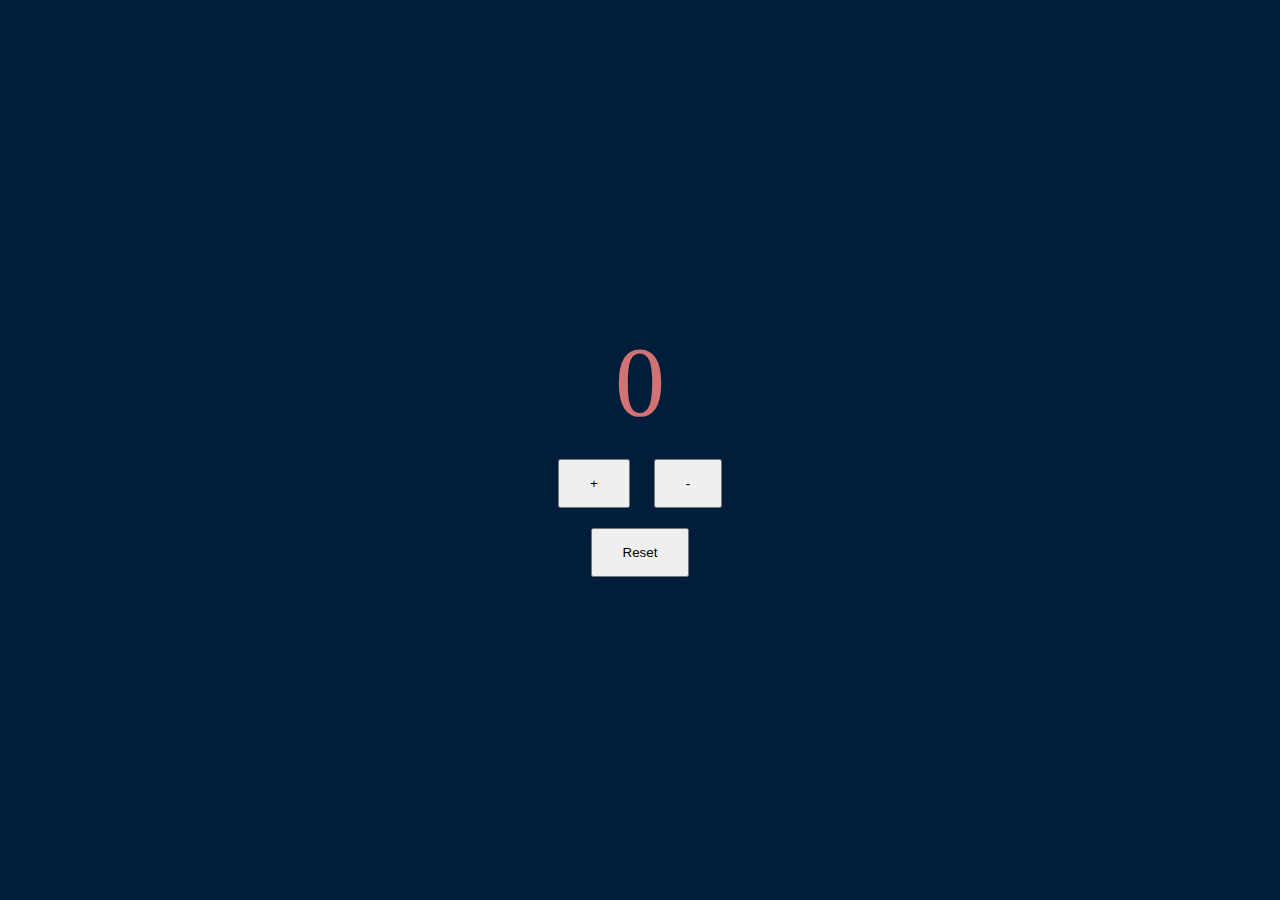
<file: index.html>
<!DOCTYPE html>
<html lang="en">
<head>
    <meta charset="UTF-8">
    <meta http-equiv="X-UA-Compatible" content="IE=edge">
    <meta name="viewport" content="width=device-width, initial-scale=1.0">
    <title>IncrementDecrement</title>
    <link rel="stylesheet" href="./style.css">
    <body>
        <div class="container">
            <span id="counter">0</span>
            <div class="Buttons">
                <button id="add">+</button>
                <button id="subtract" >-</button>
            </div>
            <button id="reset">Reset</button>
        </div>
        <script src="day1.js"></script>
    </body>
    </html>
</file>
<file: style.css>
*
{
    margin: 0;
    padding: 0;;
}
.container
{
    display: flex;
    width: 100%;
    height: 100vh;
    justify-content: center;
    align-items: center;
    flex-direction: column;
    background-color: #001d3b;
}
#counter{
    font-weight: 500;
    font-size: 100px;
    color: rgb(211, 114, 114);
    margin: 10px 0px;
}
.Buttons #add 
{
    font-weight: 20px;
    padding: 15px 30px;
    margin: 10px
}
.Buttons #subtract     
{
    font-weight: 20px;
    padding: 15px 30px;
    margin: 10px
}
#reset
{
    font-weight: 20px;
    padding: 15px 30px;
    margin: 10px
}
</file>
